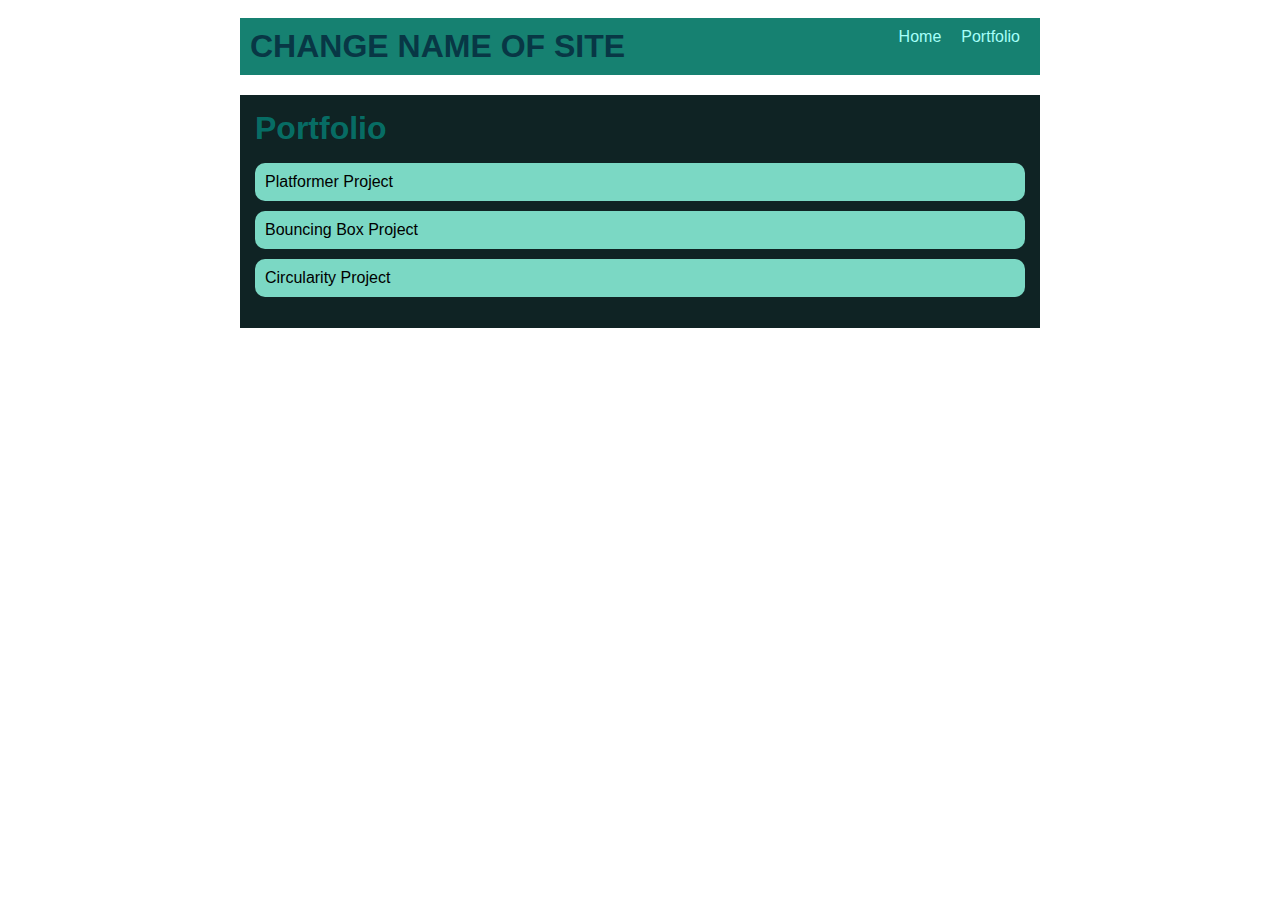
<file: portfolio.html>
<!DOCTYPE html>
<html>
  <head>
    <title>CHANGE THIS TITLE</title>
    <link rel="stylesheet" href="style.css" />
  </head>

  <body>
    <!-- All content goes here -->
    <div id="all-contents">
      <nav>
        <h1>CHANGE NAME OF SITE</h1>
        <ul id="nav-ul">
          <li class="nav-li">
            <a href="index.html">Home</a>
          </li>

          <li class="nav-li">
            <a href="portfolio.html">Portfolio</a>
          </li>
        </ul>
      </nav>
      <main>
        <div class="content">
          <h1>Portfolio</h1>
          <ul id="portfolio">
            <li>
              <a href="fsd-projects/platformer/">Platformer Project</a>
            </li>
            <li>
              <a href="fsd-projects/bouncing-box/">Bouncing Box Project</a>
            </li>
            <li>
              <a href="fsd-projects/circularity/">Circularity Project</a>
            </li>
          </ul>
        </div>
      </main>
    </div>
  </body>
</html>
</file>
<file: style.css>
body {
  background-image: url("https://i.pinimg.com/736x/9a/9b/88/9a9b888fc773e1092ad97408185a3522.jpg");
  color: rgb(83, 123, 112);
  padding: 10px;
  font-family: Arial, sans-serif;
}

#all-contents {
  max-width: 800px;
  margin: auto;
}

/* navigation menu */
nav {
  background: rgb(22, 129, 113);
  margin: 8 auto;
  display: flex;
  padding: 10px;
}

h1 {
  display: flex;
  align-items: center;
  color: rgb(8, 55, 69);
  flex: 1;
  margin: 0;
}

#nav-ul {
  list-style-type: none;
  margin: 0;
  padding: 0;
  display: flex;
}

.nav-li {
  display: inline-block;
  padding: 0 10px;
}

a {
  text-decoration: none;
  color: #a6fff9;
}

/* main container area beneath menu */
main {
  background: rgb(15, 35, 36);
  display: flex;
  margin-top: 20px;
}

.sidebar {
  margin-right: 25px;
  padding: 10px;
}

.sidebar-img {
  width: 200px;
}

.content {
  flex: 1;
  padding: 15px;
}

/* interests section styles */
#interests {
  border: 4px rgb(1, 14, 13) ridge;
  padding: 8px;
  margin-top: 20px;
}

h2,
h3 {
  margin: 0px;
}

/* Portfolio styles */
.content h1 {
  color: rgba(0, 174, 157, 0.548);
}

#portfolio {
  list-style-type: none;
  padding-left: 0;
}

#portfolio li {
  background: #7bd8c4;
  padding: 10px;
  border-radius: 10px;
  margin-bottom: 10px;
}

#portfolio li:hover {
  background: #000000;
}

#portfolio a {
  text-decoration: none;
  color: #000000;
}
</file>
